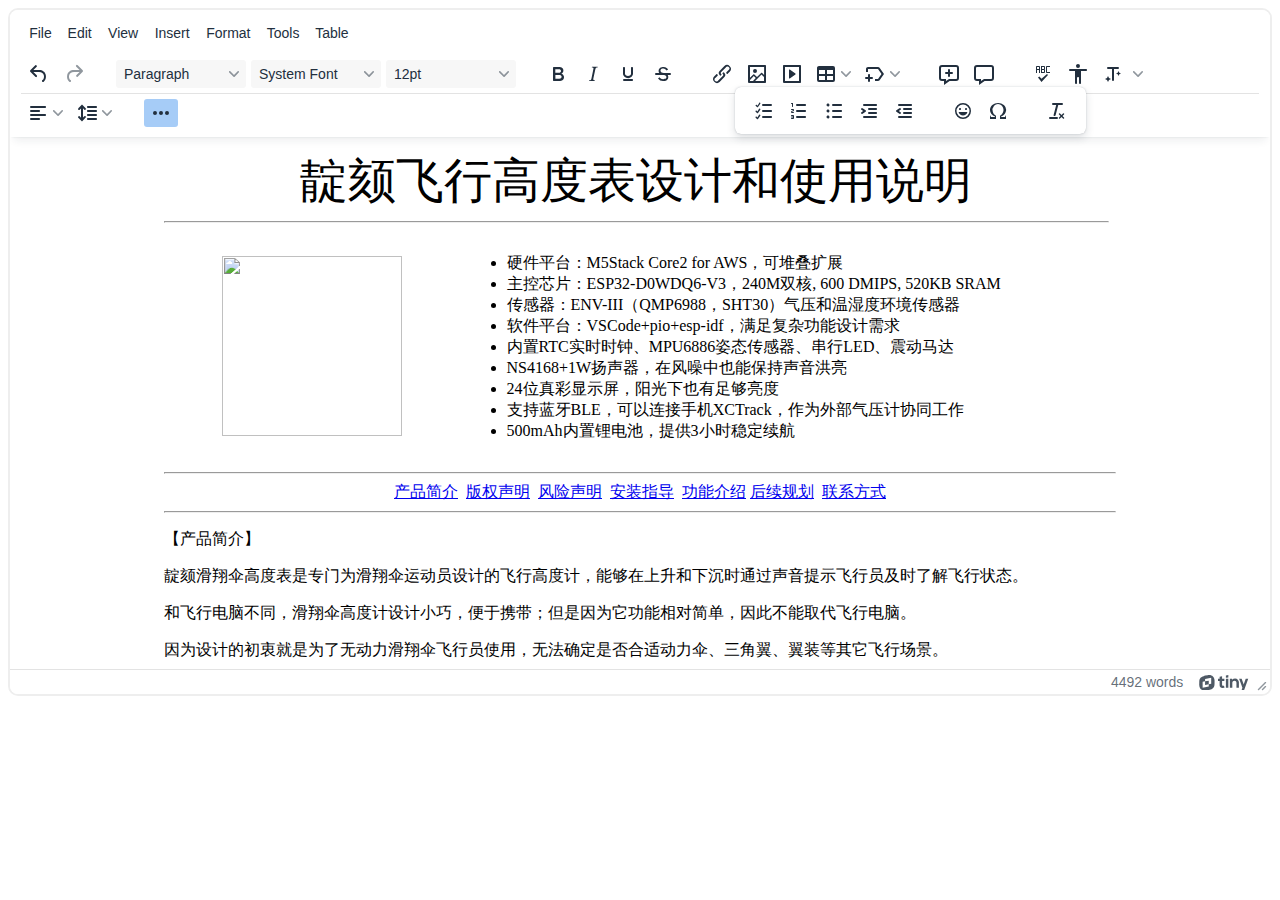
<file: html/edit.html>
<!DOCTYPE html>
<!-- saved from url=(0042)http://bluethroat.snailtrail.org/edit.html -->
<html><head><meta http-equiv="Content-Type" content="text/html; charset=UTF-8">
  <script src="./edit_files/tinymce.min.js.下载" referrerpolicy="origin"></script>
<link rel="stylesheet" type="text/css" id="mce-u0" crossorigin="anonymous" referrerpolicy="origin" href="./edit_files/skin.min.css"><link rel="stylesheet" type="text/css" id="mce-u1" crossorigin="anonymous" referrerpolicy="origin" href="./edit_files/tinycomments.css"><link rel="stylesheet" type="text/css" id="mce-u2" crossorigin="anonymous" referrerpolicy="origin" href="./edit_files/codemirror.min.css"></head>
<body>
  <textarea id="mce_0" style="display: none;" aria-hidden="true">    Welcome to TinyMCE!
  </textarea><div role="application" class="tox tox-tinymce" aria-disabled="false" style="visibility: hidden; height: 688px;"><div class="tox-editor-container"><div data-alloy-vertical-dir="toptobottom" class="tox-editor-header"><div role="menubar" data-alloy-tabstop="true" class="tox-menubar"><button aria-haspopup="true" role="menuitem" type="button" tabindex="-1" data-alloy-tabstop="true" unselectable="on" class="tox-mbtn tox-mbtn--select" aria-expanded="false" style="user-select: none; width: 36.95px;"><span class="tox-mbtn__select-label">File</span><div class="tox-mbtn__select-chevron"><svg width="10" height="10" focusable="false"><path d="M8.7 2.2c.3-.3.8-.3 1 0 .4.4.4.9 0 1.2L5.7 7.8c-.3.3-.9.3-1.2 0L.2 3.4a.8.8 0 0 1 0-1.2c.3-.3.8-.3 1.1 0L5 6l3.7-3.8Z" fill-rule="nonzero"></path></svg></div></button><button aria-haspopup="true" role="menuitem" type="button" tabindex="-1" data-alloy-tabstop="true" unselectable="on" class="tox-mbtn tox-mbtn--select" aria-expanded="false" style="user-select: none; width: 39.4625px;"><span class="tox-mbtn__select-label">Edit</span><div class="tox-mbtn__select-chevron"><svg width="10" height="10" focusable="false"><path d="M8.7 2.2c.3-.3.8-.3 1 0 .4.4.4.9 0 1.2L5.7 7.8c-.3.3-.9.3-1.2 0L.2 3.4a.8.8 0 0 1 0-1.2c.3-.3.8-.3 1.1 0L5 6l3.7-3.8Z" fill-rule="nonzero"></path></svg></div></button><button aria-haspopup="true" role="menuitem" type="button" tabindex="-1" data-alloy-tabstop="true" unselectable="on" class="tox-mbtn tox-mbtn--select" aria-expanded="false" style="user-select: none; width: 45.525px;"><span class="tox-mbtn__select-label">View</span><div class="tox-mbtn__select-chevron"><svg width="10" height="10" focusable="false"><path d="M8.7 2.2c.3-.3.8-.3 1 0 .4.4.4.9 0 1.2L5.7 7.8c-.3.3-.9.3-1.2 0L.2 3.4a.8.8 0 0 1 0-1.2c.3-.3.8-.3 1.1 0L5 6l3.7-3.8Z" fill-rule="nonzero"></path></svg></div></button><button aria-haspopup="true" role="menuitem" type="button" tabindex="-1" data-alloy-tabstop="true" unselectable="on" class="tox-mbtn tox-mbtn--select" aria-expanded="false" style="user-select: none; width: 50.525px;"><span class="tox-mbtn__select-label">Insert</span><div class="tox-mbtn__select-chevron"><svg width="10" height="10" focusable="false"><path d="M8.7 2.2c.3-.3.8-.3 1 0 .4.4.4.9 0 1.2L5.7 7.8c-.3.3-.9.3-1.2 0L.2 3.4a.8.8 0 0 1 0-1.2c.3-.3.8-.3 1.1 0L5 6l3.7-3.8Z" fill-rule="nonzero"></path></svg></div></button><button aria-haspopup="true" role="menuitem" type="button" tabindex="-1" data-alloy-tabstop="true" unselectable="on" class="tox-mbtn tox-mbtn--select" aria-expanded="false" style="user-select: none; width: 59.8375px;"><span class="tox-mbtn__select-label">Format</span><div class="tox-mbtn__select-chevron"><svg width="10" height="10" focusable="false"><path d="M8.7 2.2c.3-.3.8-.3 1 0 .4.4.4.9 0 1.2L5.7 7.8c-.3.3-.9.3-1.2 0L.2 3.4a.8.8 0 0 1 0-1.2c.3-.3.8-.3 1.1 0L5 6l3.7-3.8Z" fill-rule="nonzero"></path></svg></div></button><button aria-haspopup="true" role="menuitem" type="button" tabindex="-1" data-alloy-tabstop="true" unselectable="on" class="tox-mbtn tox-mbtn--select" aria-expanded="false" style="user-select: none; width: 47.7125px;"><span class="tox-mbtn__select-label">Tools</span><div class="tox-mbtn__select-chevron"><svg width="10" height="10" focusable="false"><path d="M8.7 2.2c.3-.3.8-.3 1 0 .4.4.4.9 0 1.2L5.7 7.8c-.3.3-.9.3-1.2 0L.2 3.4a.8.8 0 0 1 0-1.2c.3-.3.8-.3 1.1 0L5 6l3.7-3.8Z" fill-rule="nonzero"></path></svg></div></button><button aria-haspopup="true" role="menuitem" type="button" tabindex="-1" data-alloy-tabstop="true" unselectable="on" class="tox-mbtn tox-mbtn--select" aria-expanded="false" style="user-select: none; width: 47.8375px;"><span class="tox-mbtn__select-label">Table</span><div class="tox-mbtn__select-chevron"><svg width="10" height="10" focusable="false"><path d="M8.7 2.2c.3-.3.8-.3 1 0 .4.4.4.9 0 1.2L5.7 7.8c-.3.3-.9.3-1.2 0L.2 3.4a.8.8 0 0 1 0-1.2c.3-.3.8-.3 1.1 0L5 6l3.7-3.8Z" fill-rule="nonzero"></path></svg></div></button></div><div role="group" class="tox-toolbar-overlord" aria-disabled="false"><div role="group" class="tox-toolbar__primary"><div title="" role="toolbar" data-alloy-tabstop="true" tabindex="-1" class="tox-toolbar__group"><button aria-label="Undo" title="Undo" type="button" tabindex="-1" class="tox-tbtn" aria-disabled="false" style="width: 34px;"><span class="tox-icon tox-tbtn__icon-wrap"><svg width="24" height="24" focusable="false"><path d="M6.4 8H12c3.7 0 6.2 2 6.8 5.1.6 2.7-.4 5.6-2.3 6.8a1 1 0 0 1-1-1.8c1.1-.6 1.8-2.7 1.4-4.6-.5-2.1-2.1-3.5-4.9-3.5H6.4l3.3 3.3a1 1 0 1 1-1.4 1.4l-5-5a1 1 0 0 1 0-1.4l5-5a1 1 0 0 1 1.4 1.4L6.4 8Z" fill-rule="nonzero"></path></svg></span></button><button aria-label="Redo" title="Redo" type="button" tabindex="-1" class="tox-tbtn tox-tbtn--disabled" aria-disabled="true" style="width: 34px;"><span class="tox-icon tox-tbtn__icon-wrap"><svg width="24" height="24" focusable="false"><path d="M17.6 10H12c-2.8 0-4.4 1.4-4.9 3.5-.4 2 .3 4 1.4 4.6a1 1 0 1 1-1 1.8c-2-1.2-2.9-4.1-2.3-6.8.6-3 3-5.1 6.8-5.1h5.6l-3.3-3.3a1 1 0 1 1 1.4-1.4l5 5a1 1 0 0 1 0 1.4l-5 5a1 1 0 0 1-1.4-1.4l3.3-3.3Z" fill-rule="nonzero"></path></svg></span></button></div><div title="" role="toolbar" data-alloy-tabstop="true" tabindex="-1" class="tox-toolbar__group"><button title="Blocks" aria-label="Blocks" aria-haspopup="true" type="button" tabindex="-1" unselectable="on" class="tox-tbtn tox-tbtn--select tox-tbtn--bespoke" aria-expanded="false" style="user-select: none; width: 130px;"><span class="tox-tbtn__select-label">Paragraph</span><div class="tox-tbtn__select-chevron"><svg width="10" height="10" focusable="false"><path d="M8.7 2.2c.3-.3.8-.3 1 0 .4.4.4.9 0 1.2L5.7 7.8c-.3.3-.9.3-1.2 0L.2 3.4a.8.8 0 0 1 0-1.2c.3-.3.8-.3 1.1 0L5 6l3.7-3.8Z" fill-rule="nonzero"></path></svg></div></button><button title="Fonts" aria-label="Fonts" aria-haspopup="true" type="button" tabindex="-1" unselectable="on" class="tox-tbtn tox-tbtn--select tox-tbtn--bespoke" aria-expanded="false" style="user-select: none; width: 130px;"><span class="tox-tbtn__select-label">System Font</span><div class="tox-tbtn__select-chevron"><svg width="10" height="10" focusable="false"><path d="M8.7 2.2c.3-.3.8-.3 1 0 .4.4.4.9 0 1.2L5.7 7.8c-.3.3-.9.3-1.2 0L.2 3.4a.8.8 0 0 1 0-1.2c.3-.3.8-.3 1.1 0L5 6l3.7-3.8Z" fill-rule="nonzero"></path></svg></div></button><button title="Font sizes" aria-label="Font sizes" aria-haspopup="true" type="button" tabindex="-1" unselectable="on" class="tox-tbtn tox-tbtn--select tox-tbtn--bespoke" aria-expanded="false" style="user-select: none; width: 130px;"><span class="tox-tbtn__select-label">12pt</span><div class="tox-tbtn__select-chevron"><svg width="10" height="10" focusable="false"><path d="M8.7 2.2c.3-.3.8-.3 1 0 .4.4.4.9 0 1.2L5.7 7.8c-.3.3-.9.3-1.2 0L.2 3.4a.8.8 0 0 1 0-1.2c.3-.3.8-.3 1.1 0L5 6l3.7-3.8Z" fill-rule="nonzero"></path></svg></div></button></div><div title="" role="toolbar" data-alloy-tabstop="true" tabindex="-1" class="tox-toolbar__group"><button aria-label="Bold" title="Bold" type="button" tabindex="-1" class="tox-tbtn" aria-disabled="false" aria-pressed="false" style="width: 34px;"><span class="tox-icon tox-tbtn__icon-wrap"><svg width="24" height="24" focusable="false"><path d="M7.8 19c-.3 0-.5 0-.6-.2l-.2-.5V5.7c0-.2 0-.4.2-.5l.6-.2h5c1.5 0 2.7.3 3.5 1 .7.6 1.1 1.4 1.1 2.5a3 3 0 0 1-.6 1.9c-.4.6-1 1-1.6 1.2.4.1.9.3 1.3.6s.8.7 1 1.2c.4.4.5 1 .5 1.6 0 1.3-.4 2.3-1.3 3-.8.7-2.1 1-3.8 1H7.8Zm5-8.3c.6 0 1.2-.1 1.6-.5.4-.3.6-.7.6-1.3 0-1.1-.8-1.7-2.3-1.7H9.3v3.5h3.4Zm.5 6c.7 0 1.3-.1 1.7-.4.4-.4.6-.9.6-1.5s-.2-1-.7-1.4c-.4-.3-1-.4-2-.4H9.4v3.8h4Z" fill-rule="evenodd"></path></svg></span></button><button aria-label="Italic" title="Italic" type="button" tabindex="-1" class="tox-tbtn" aria-disabled="false" aria-pressed="false" style="width: 34px;"><span class="tox-icon tox-tbtn__icon-wrap"><svg width="24" height="24" focusable="false"><path d="m16.7 4.7-.1.9h-.3c-.6 0-1 0-1.4.3-.3.3-.4.6-.5 1.1l-2.1 9.8v.6c0 .5.4.8 1.4.8h.2l-.2.8H8l.2-.8h.2c1.1 0 1.8-.5 2-1.5l2-9.8.1-.5c0-.6-.4-.8-1.4-.8h-.3l.2-.9h5.8Z" fill-rule="evenodd"></path></svg></span></button><button aria-label="Underline" title="Underline" type="button" tabindex="-1" class="tox-tbtn" aria-disabled="false" aria-pressed="false" style="width: 34px;"><span class="tox-icon tox-tbtn__icon-wrap"><svg width="24" height="24" focusable="false"><path d="M16 5c.6 0 1 .4 1 1v5.5a4 4 0 0 1-.4 1.8l-1 1.4a5.3 5.3 0 0 1-5.5 1 5 5 0 0 1-1.6-1c-.5-.4-.8-.9-1.1-1.4a4 4 0 0 1-.4-1.8V6c0-.6.4-1 1-1s1 .4 1 1v5.5c0 .3 0 .6.2 1l.6.7a3.3 3.3 0 0 0 2.2.8 3.4 3.4 0 0 0 2.2-.8c.3-.2.4-.5.6-.8l.2-.9V6c0-.6.4-1 1-1ZM8 17h8c.6 0 1 .4 1 1s-.4 1-1 1H8a1 1 0 0 1 0-2Z" fill-rule="evenodd"></path></svg></span></button><button aria-label="Strikethrough" title="Strikethrough" type="button" tabindex="-1" class="tox-tbtn" aria-disabled="false" aria-pressed="false" style="width: 34px;"><span class="tox-icon tox-tbtn__icon-wrap"><svg width="24" height="24" focusable="false"><g fill-rule="evenodd"><path d="M15.6 8.5c-.5-.7-1-1.1-1.3-1.3-.6-.4-1.3-.6-2-.6-2.7 0-2.8 1.7-2.8 2.1 0 1.6 1.8 2 3.2 2.3 4.4.9 4.6 2.8 4.6 3.9 0 1.4-.7 4.1-5 4.1A6.2 6.2 0 0 1 7 16.4l1.5-1.1c.4.6 1.6 2 3.7 2 1.6 0 2.5-.4 3-1.2.4-.8.3-2-.8-2.6-.7-.4-1.6-.7-2.9-1-1-.2-3.9-.8-3.9-3.6C7.6 6 10.3 5 12.4 5c2.9 0 4.2 1.6 4.7 2.4l-1.5 1.1Z"></path><path d="M5 11h14a1 1 0 0 1 0 2H5a1 1 0 0 1 0-2Z" fill-rule="nonzero"></path></g></svg></span></button></div><div title="" role="toolbar" data-alloy-tabstop="true" tabindex="-1" class="tox-toolbar__group"><button aria-label="Insert/edit link" title="Insert/edit link" type="button" tabindex="-1" class="tox-tbtn" aria-disabled="false" aria-pressed="false" style="width: 34px;"><span class="tox-icon tox-tbtn__icon-wrap"><svg width="24" height="24" focusable="false"><path d="M6.2 12.3a1 1 0 0 1 1.4 1.4l-2 2a2 2 0 1 0 2.6 2.8l4.8-4.8a1 1 0 0 0 0-1.4 1 1 0 1 1 1.4-1.3 2.9 2.9 0 0 1 0 4L9.6 20a3.9 3.9 0 0 1-5.5-5.5l2-2Zm11.6-.6a1 1 0 0 1-1.4-1.4l2-2a2 2 0 1 0-2.6-2.8L11 10.3a1 1 0 0 0 0 1.4A1 1 0 1 1 9.6 13a2.9 2.9 0 0 1 0-4L14.4 4a3.9 3.9 0 0 1 5.5 5.5l-2 2Z" fill-rule="nonzero"></path></svg></span></button><button aria-label="Insert/edit image" title="Insert/edit image" type="button" tabindex="-1" class="tox-tbtn" aria-disabled="false" aria-pressed="false" style="width: 34px;"><span class="tox-icon tox-tbtn__icon-wrap"><svg width="24" height="24" focusable="false"><path d="m5 15.7 3.3-3.2c.3-.3.7-.3 1 0L12 15l4.1-4c.3-.4.8-.4 1 0l2 1.9V5H5v10.7ZM5 18V19h3l2.8-2.9-2-2L5 17.9Zm14-3-2.5-2.4-6.4 6.5H19v-4ZM4 3h16c.6 0 1 .4 1 1v16c0 .6-.4 1-1 1H4a1 1 0 0 1-1-1V4c0-.6.4-1 1-1Zm6 8a2 2 0 1 0 0-4 2 2 0 0 0 0 4Z" fill-rule="nonzero"></path></svg></span></button><button aria-label="Insert/edit media" title="Insert/edit media" type="button" tabindex="-1" class="tox-tbtn" aria-disabled="false" aria-pressed="false" style="width: 34px;"><span class="tox-icon tox-tbtn__icon-wrap"><svg width="24" height="24" focusable="false"><path d="M4 3h16c.6 0 1 .4 1 1v16c0 .6-.4 1-1 1H4a1 1 0 0 1-1-1V4c0-.6.4-1 1-1Zm1 2v14h14V5H5Zm4.8 2.6 5.6 4a.5.5 0 0 1 0 .8l-5.6 4A.5.5 0 0 1 9 16V8a.5.5 0 0 1 .8-.4Z" fill-rule="nonzero"></path></svg></span></button><button title="Table" aria-label="Table" aria-haspopup="true" type="button" tabindex="-1" data-alloy-tabstop="true" unselectable="on" class="tox-tbtn tox-tbtn--select" aria-expanded="false" style="user-select: none; width: 48px;"><span class="tox-icon tox-tbtn__icon-wrap"><svg width="24" height="24" focusable="false"><path fill-rule="nonzero" d="M19 4a2 2 0 0 1 2 2v12a2 2 0 0 1-2 2H5a2 2 0 0 1-2-2V6c0-1.1.9-2 2-2h14ZM5 14v4h6v-4H5Zm14 0h-6v4h6v-4Zm0-6h-6v4h6V8ZM5 12h6V8H5v4Z"></path></svg></span><div class="tox-tbtn__select-chevron"><svg width="10" height="10" focusable="false"><path d="M8.7 2.2c.3-.3.8-.3 1 0 .4.4.4.9 0 1.2L5.7 7.8c-.3.3-.9.3-1.2 0L.2 3.4a.8.8 0 0 1 0-1.2c.3-.3.8-.3 1.1 0L5 6l3.7-3.8Z" fill-rule="nonzero"></path></svg></div></button><button title="Insert merge tag" aria-label="Insert merge tag" aria-haspopup="true" type="button" tabindex="-1" data-alloy-tabstop="true" unselectable="on" class="tox-tbtn tox-tbtn--select" aria-expanded="false" style="user-select: none; width: 48px;"><span class="tox-icon tox-tbtn__icon-wrap"><svg width="24" height="24" focusable="false"><path fill-rule="evenodd" clip-rule="evenodd" d="M15 5a2 2 0 0 1 1.6.8L21 12l-4.4 6.2a2 2 0 0 1-1.6.8h-3v-2h3l3.5-5L15 7H5v3H3V7c0-1.1.9-2 2-2h10Z"></path><path fill-rule="evenodd" clip-rule="evenodd" d="M6 12a1 1 0 0 0-1 1v2H3a1 1 0 1 0 0 2h2v2a1 1 0 1 0 2 0v-2h2a1 1 0 1 0 0-2H7v-2c0-.6-.4-1-1-1Z"></path></svg></span><div class="tox-tbtn__select-chevron"><svg width="10" height="10" focusable="false"><path d="M8.7 2.2c.3-.3.8-.3 1 0 .4.4.4.9 0 1.2L5.7 7.8c-.3.3-.9.3-1.2 0L.2 3.4a.8.8 0 0 1 0-1.2c.3-.3.8-.3 1.1 0L5 6l3.7-3.8Z" fill-rule="nonzero"></path></svg></div></button></div><div title="" role="toolbar" data-alloy-tabstop="true" tabindex="-1" class="tox-toolbar__group"><button aria-label="Add comment" title="Add comment" type="button" tabindex="-1" class="tox-tbtn" aria-disabled="false" style="width: 34px;"><span class="tox-icon tox-tbtn__icon-wrap"><svg width="24" height="24" focusable="false"><g fill-rule="nonzero"><path d="m9 19 3-2h7c.6 0 1-.4 1-1V6c0-.6-.4-1-1-1H5a1 1 0 0 0-1 1v10c0 .6.4 1 1 1h4v2Zm-2 4v-4H5a3 3 0 0 1-3-3V6a3 3 0 0 1 3-3h14a3 3 0 0 1 3 3v10a3 3 0 0 1-3 3h-6.4L7 23Z"></path><path d="M13 10h2a1 1 0 0 1 0 2h-2v2a1 1 0 0 1-2 0v-2H9a1 1 0 0 1 0-2h2V8a1 1 0 0 1 2 0v2Z"></path></g></svg></span></button><button aria-label="Show comments" title="Show comments" type="button" tabindex="-1" class="tox-tbtn" aria-disabled="false" aria-pressed="false" style="width: 34px;"><span class="tox-icon tox-tbtn__icon-wrap"><svg width="24" height="24" focusable="false"><path fill-rule="nonzero" d="m9 19 3-2h7c.6 0 1-.4 1-1V6c0-.6-.4-1-1-1H5a1 1 0 0 0-1 1v10c0 .6.4 1 1 1h4v2Zm-2 4v-4H5a3 3 0 0 1-3-3V6a3 3 0 0 1 3-3h14a3 3 0 0 1 3 3v10a3 3 0 0 1-3 3h-6.4L7 23Z"></path></svg></span></button></div><div title="" role="toolbar" data-alloy-tabstop="true" tabindex="-1" class="tox-toolbar__group"><button aria-label="Spellcheck..." title="Spellcheck..." type="button" tabindex="-1" class="tox-tbtn" aria-disabled="false" style="width: 34px;"><span class="tox-icon tox-tbtn__icon-wrap"><svg width="24" height="24" focusable="false"><path d="M6 8v3H5V5c0-.3.1-.5.3-.7.2-.2.4-.3.7-.3h2c.3 0 .5.1.7.3.2.2.3.4.3.7v6H8V8H6Zm0-3v2h2V5H6Zm13 0h-3v5h3v1h-3a1 1 0 0 1-.7-.3 1 1 0 0 1-.3-.7V5c0-.3.1-.5.3-.7.2-.2.4-.3.7-.3h3v1Zm-5 1.5-.1.7c-.1.2-.3.3-.6.3.3 0 .5.1.6.3l.1.7V10c0 .3-.1.5-.3.7a1 1 0 0 1-.7.3h-3V4h3c.3 0 .5.1.7.3.2.2.3.4.3.7v1.5ZM13 10V8h-2v2h2Zm0-3V5h-2v2h2Zm3 5 1 1-6.5 7L7 15.5l1.3-1 2.2 2.2L16 12Z" fill-rule="evenodd"></path></svg></span></button><button aria-label="Accessibility checker" title="Accessibility checker" type="button" tabindex="-1" class="tox-tbtn" aria-disabled="false" style="width: 34px;"><span class="tox-icon tox-tbtn__icon-wrap"><svg width="24" height="24" focusable="false"><path d="M12 2a2 2 0 0 1 2 2 2 2 0 0 1-2 2 2 2 0 0 1-2-2c0-1.1.9-2 2-2Zm8 7h-5v12c0 .6-.4 1-1 1a1 1 0 0 1-1-1v-5c0-.6-.4-1-1-1a1 1 0 0 0-1 1v5c0 .6-.4 1-1 1a1 1 0 0 1-1-1V9H4a1 1 0 1 1 0-2h16c.6 0 1 .4 1 1s-.4 1-1 1Z" fill-rule="nonzero"></path></svg></span></button><div aria-pressed="false" aria-label="Typography" title="Typography" role="button" aria-haspopup="true" tabindex="-1" unselectable="on" class="tox-split-button" aria-disabled="false" aria-expanded="false" aria-describedby="aria_3163261252061681195706800" style="user-select: none;"><span role="presentation" class="tox-tbtn" aria-disabled="false" style="width: 34px;"><span class="tox-icon tox-tbtn__icon-wrap"><svg width="24" height="24" focusable="false"><path fill-rule="evenodd" clip-rule="evenodd" d="M17 5a1 1 0 1 1 0 2h-4v11a1 1 0 1 1-2 0V7H7a1 1 0 0 1 0-2h10Z"></path><path d="m17.5 14 .8-1.7 1.7-.8-1.7-.8-.8-1.7-.8 1.7-1.7.8 1.7.8.8 1.7ZM7 14l1 2 2 1-2 1-1 2-1-2-2-1 2-1 1-2Z"></path></svg></span></span><span role="presentation" class="tox-tbtn tox-split-button__chevron" aria-disabled="false"><svg width="10" height="10" focusable="false"><path d="M8.7 2.2c.3-.3.8-.3 1 0 .4.4.4.9 0 1.2L5.7 7.8c-.3.3-.9.3-1.2 0L.2 3.4a.8.8 0 0 1 0-1.2c.3-.3.8-.3 1.1 0L5 6l3.7-3.8Z" fill-rule="nonzero"></path></svg></span><span aria-hidden="true" style="display: none;" id="aria_3163261252061681195706800">To open the popup, press Shift+Enter</span></div></div><div title="" role="toolbar" data-alloy-tabstop="true" tabindex="-1" class="tox-toolbar__group"><button title="Align" aria-label="Align" aria-haspopup="true" type="button" tabindex="-1" unselectable="on" class="tox-tbtn tox-tbtn--select" aria-expanded="false" style="user-select: none; width: 48px;"><span class="tox-icon tox-tbtn__icon-wrap"><span class="tox-icon tox-tbtn__icon-wrap"><svg width="24" height="24" focusable="false"><path d="M5 5h14c.6 0 1 .4 1 1s-.4 1-1 1H5a1 1 0 1 1 0-2Zm0 4h8c.6 0 1 .4 1 1s-.4 1-1 1H5a1 1 0 1 1 0-2Zm0 8h8c.6 0 1 .4 1 1s-.4 1-1 1H5a1 1 0 0 1 0-2Zm0-4h14c.6 0 1 .4 1 1s-.4 1-1 1H5a1 1 0 0 1 0-2Z" fill-rule="evenodd"></path></svg></span></span><div class="tox-tbtn__select-chevron"><svg width="10" height="10" focusable="false"><path d="M8.7 2.2c.3-.3.8-.3 1 0 .4.4.4.9 0 1.2L5.7 7.8c-.3.3-.9.3-1.2 0L.2 3.4a.8.8 0 0 1 0-1.2c.3-.3.8-.3 1.1 0L5 6l3.7-3.8Z" fill-rule="nonzero"></path></svg></div></button><button title="Line height" aria-label="Line height" aria-haspopup="true" type="button" tabindex="-1" data-alloy-tabstop="true" unselectable="on" class="tox-tbtn tox-tbtn--select" aria-expanded="false" style="user-select: none; width: 48px;"><span class="tox-icon tox-tbtn__icon-wrap"><svg width="24" height="24" focusable="false"><path d="M21 5a1 1 0 0 1 .1 2H13a1 1 0 0 1-.1-2H21zm0 4a1 1 0 0 1 .1 2H13a1 1 0 0 1-.1-2H21zm0 4a1 1 0 0 1 .1 2H13a1 1 0 0 1-.1-2H21zm0 4a1 1 0 0 1 .1 2H13a1 1 0 0 1-.1-2H21zM7 3.6l3.7 3.7a1 1 0 0 1-1.3 1.5h-.1L8 7.3v9.2l1.3-1.3a1 1 0 0 1 1.3 0h.1c.4.4.4 1 0 1.3v.1L7 20.4l-3.7-3.7a1 1 0 0 1 1.3-1.5h.1L6 16.7V7.4L4.7 8.7a1 1 0 0 1-1.3 0h-.1a1 1 0 0 1 0-1.3v-.1L7 3.6z"></path></svg></span><div class="tox-tbtn__select-chevron"><svg width="10" height="10" focusable="false"><path d="M8.7 2.2c.3-.3.8-.3 1 0 .4.4.4.9 0 1.2L5.7 7.8c-.3.3-.9.3-1.2 0L.2 3.4a.8.8 0 0 1 0-1.2c.3-.3.8-.3 1.1 0L5 6l3.7-3.8Z" fill-rule="nonzero"></path></svg></div></button></div><div role="toolbar" data-alloy-tabstop="true" tabindex="-1" class="tox-toolbar__group"><button aria-label="More..." title="More..." aria-haspopup="true" type="button" tabindex="-1" data-alloy-tabstop="true" class="tox-tbtn tox-tbtn--enabled" aria-expanded="true" aria-controls="aria-controls_156732082071681195706804"><span class="tox-icon tox-tbtn__icon-wrap"><svg width="24" height="24" focusable="false"><path d="M6 10a2 2 0 0 0-2 2c0 1.1.9 2 2 2a2 2 0 0 0 2-2 2 2 0 0 0-2-2Zm12 0a2 2 0 0 0-2 2c0 1.1.9 2 2 2a2 2 0 0 0 2-2 2 2 0 0 0-2-2Zm-6 0a2 2 0 0 0-2 2c0 1.1.9 2 2 2a2 2 0 0 0 2-2 2 2 0 0 0-2-2Z" fill-rule="nonzero"></path></svg></span></button></div></div></div><div class="tox-anchorbar"></div></div><div class="tox-sidebar-wrap"><div class="tox-edit-area"><iframe id="mce_0_ifr" frameborder="0" allowtransparency="true" title="Rich Text Area" class="tox-edit-area__iframe" src="./edit_files/saved_resource.html"></iframe></div><div role="presentation" class="tox-sidebar"><div data-alloy-tabstop="true" tabindex="-1" class="tox-sidebar__slider tox-sidebar--sliding-closed" style="width: 0px;"><div class="tox-sidebar__pane-container"><div class="tox-sidebar__pane" aria-hidden="true" style="display: none;"><div class="tox-conversations" style="position: relative;"><div style="z-index: 100; position: relative;"></div><div class="tox-conversations__header"><div class="tox-conversations__title">Comments</div></div><div class="tox-comment__reply"><textarea type="text" data-gramm_editor="false" rows="2" placeholder="Add comment..." tabindex="-1" data-alloy-tabstop="true" class="tox-textarea" style="white-space: pre-wrap;"></textarea><button type="button" tabindex="-1" data-alloy-tabstop="true" class="tox-button tox-button--secondary" value="">Clear</button><button type="button" tabindex="-1" data-alloy-tabstop="true" class="tox-button" value="">Comment</button></div></div></div></div></div></div></div><div class="tox-statusbar"><div class="tox-statusbar__text-container"><div role="navigation" data-alloy-tabstop="true" class="tox-statusbar__path" aria-disabled="false"></div><button type="button" tabindex="-1" data-alloy-tabstop="true" class="tox-statusbar__wordcount">4492 words</button><span class="tox-statusbar__branding"><a href="https://www.tiny.cloud/powered-by-tiny?utm_campaign=editor_referral&amp;utm_medium=poweredby&amp;utm_source=tinymce&amp;utm_content=v6" rel="noopener" target="_blank" aria-label="Powered by Tiny" tabindex="-1"><svg width="50px" height="16px" viewBox="0 0 50 16" xmlns="http://www.w3.org/2000/svg">
  <path fill-rule="evenodd" clip-rule="evenodd" d="M10.143 0c2.608.015 5.186 2.178 5.186 5.331 0 0 .077 3.812-.084 4.87-.361 2.41-2.164 4.074-4.65 4.496-1.453.284-2.523.49-3.212.623-.373.071-.634.122-.785.152-.184.038-.997.145-1.35.145-2.732 0-5.21-2.04-5.248-5.33 0 0 0-3.514.03-4.442.093-2.4 1.758-4.342 4.926-4.963 0 0 3.875-.752 4.036-.782.368-.07.775-.1 1.15-.1Zm1.826 2.8L5.83 3.989v2.393l-2.455.475v5.968l6.137-1.189V9.243l2.456-.476V2.8ZM5.83 6.382l3.682-.713v3.574l-3.682.713V6.382Zm27.173-1.64-.084-1.066h-2.226v9.132h2.456V7.743c-.008-1.151.998-2.064 2.149-2.072 1.15-.008 1.987.92 1.995 2.072v5.065h2.455V7.359c-.015-2.18-1.657-3.929-3.837-3.913a3.993 3.993 0 0 0-2.908 1.296Zm-6.3-4.266L29.16 0v2.387l-2.456.475V.476Zm0 3.2v9.132h2.456V3.676h-2.456Zm18.179 11.787L49.11 3.676H46.58l-1.612 4.527-.46 1.382-.384-1.382-1.611-4.527H39.98l3.3 9.132L42.15 16l2.732-.537ZM22.867 9.738c0 .752.568 1.075.921 1.075.353 0 .668-.047.998-.154l.537 1.765c-.23.154-.92.537-2.225.537-1.305 0-2.655-.997-2.686-2.686a136.877 136.877 0 0 1 0-4.374H18.8V3.676h1.612v-1.98l2.455-.476v2.456h2.302V5.9h-2.302v3.837Z"></path>
</svg></a></span></div><div title="Resize" data-alloy-tabstop="true" tabindex="-1" class="tox-statusbar__resize-handle"><svg width="10" height="10" focusable="false"><g fill-rule="nonzero"><path d="M8.1 1.1A.5.5 0 1 1 9 2l-7 7A.5.5 0 1 1 1 8l7-7ZM8.1 5.1A.5.5 0 1 1 9 6l-3 3A.5.5 0 1 1 5 8l3-3Z"></path></g></svg></div></div></div><div aria-hidden="true" class="tox-view-wrap" style="display: none;"><div class="tox-view-wrap__slot-container"><div class="tox-view" aria-hidden="true" style="display: none;"><div tabindex="-1" class="tox-view__toolbar"><div class="tox-view__toolbar__group"><button aria-label="Copy code" title="Copy code" type="button" tabindex="-1" data-alloy-tabstop="true" class="tox-button tox-button--secondary tox-button--icon-and-text tox-button--naked"><span class="tox-icon tox-tbtn__icon-wrap"><svg width="24" height="24" focusable="false"><path d="M16 3H6a2 2 0 0 0-2 2v11h2V5h10V3Zm1 4a2 2 0 0 1 2 2v10a2 2 0 0 1-2 2h-7a2 2 0 0 1-2-2V9c0-1.2.9-2 2-2h7Zm0 12V9h-7v10h7Z" fill-rule="nonzero"></path></svg></span>Copy code</button></div><div class="tox-view__toolbar__group"><button aria-label="Dark/light mode" title="Dark/light mode" type="button" tabindex="-1" data-alloy-tabstop="true" class="tox-button tox-button--secondary">Dark/light mode</button><button aria-label="Increase font size" title="Increase font size" type="button" tabindex="-1" data-alloy-tabstop="true" class="tox-button tox-button--secondary tox-button--icon"><span class="tox-icon tox-tbtn__icon-wrap"><svg width="24" height="24" focusable="false"><path fill-rule="evenodd" clip-rule="evenodd" d="M14 5a1 1 0 1 1 0 2h-4v11a1 1 0 1 1-2 0V7H4a1 1 0 0 1 0-2h10ZM17 9a1 1 0 0 0-1 1v2h-2a1 1 0 1 0 0 2h2v2a1 1 0 1 0 2 0v-2h2a1 1 0 1 0 0-2h-2v-2c0-.6-.4-1-1-1Z"></path></svg></span></button><button aria-label="Decrease font size" title="Decrease font size" type="button" tabindex="-1" data-alloy-tabstop="true" class="tox-button tox-button--secondary tox-button--icon"><span class="tox-icon tox-tbtn__icon-wrap"><svg width="24" height="24" focusable="false"><path fill-rule="evenodd" clip-rule="evenodd" d="M14 5a1 1 0 1 1 0 2h-4v11a1 1 0 1 1-2 0V7H4a1 1 0 0 1 0-2h10ZM14 12a1 1 0 1 0 0 2h6a1 1 0 1 0 0-2h-6Z"></path></svg></span></button></div><div class="tox-view__toolbar__group"><button aria-label="Cancel" title="Cancel" type="button" tabindex="-1" data-alloy-tabstop="true" class="tox-button tox-button--secondary">Cancel</button><button aria-label="Save code" title="Save code" type="button" tabindex="-1" data-alloy-tabstop="true" class="tox-button">Save code</button></div></div><div class="tox-view__pane"></div></div></div></div><div aria-hidden="true" class="tox-throbber" style="display: none;"></div></div>
  <script>
    tinymce.init({
      selector: 'textarea',
      plugins: 'anchor autolink charmap codesample emoticons image link lists media searchreplace table visualblocks wordcount checklist mediaembed casechange export formatpainter pageembed linkchecker a11ychecker tinymcespellchecker permanentpen powerpaste advtable advcode editimage tinycomments tableofcontents footnotes mergetags autocorrect typography inlinecss',
      toolbar: 'undo redo | blocks fontfamily fontsize | bold italic underline strikethrough | link image media table mergetags | addcomment showcomments | spellcheckdialog a11ycheck typography | align lineheight | checklist numlist bullist indent outdent | emoticons charmap | removeformat',
      tinycomments_mode: 'embedded',
      tinycomments_author: 'Author name',
      mergetags_list: [
        { value: 'First.Name', title: 'First Name' },
        { value: 'Email', title: 'Email' },
      ],
    });
  </script>


<span id="aria-comment-description_87248664411681195705854" aria-live="polite" aria-atomic="true" role="alert" style="position: absolute; left: -10000px; top: -1000px;"></span><div class="tox tox-silver-sink tox-tinymce-aux" style="position: relative;"><div id="aria-controls_156732082071681195706804"><div data-alloy-vertical-dir="toptobottom" role="group" class="tox-toolbar__overflow" style="position: absolute; top: -608.6px; right: 186px; overflow: hidden auto; max-height: 608px; max-width: 1311px;" data-alloy-placement="southwest"><div title="" role="toolbar" data-alloy-tabstop="true" tabindex="-1" class="tox-toolbar__group"><button aria-label="Insert Checklist" title="Insert Checklist" type="button" tabindex="-1" class="tox-tbtn" aria-disabled="false" aria-pressed="false" style="width: 34px;"><span class="tox-icon tox-tbtn__icon-wrap"><svg width="24" height="24" focusable="false"><path d="M11 17h8c.6 0 1 .4 1 1s-.4 1-1 1h-8a1 1 0 0 1 0-2Zm0-6h8c.6 0 1 .4 1 1s-.4 1-1 1h-8a1 1 0 0 1 0-2Zm0-6h8a1 1 0 0 1 0 2h-8a1 1 0 0 1 0-2ZM7.2 16c.2-.4.6-.5.9-.3.3.2.4.6.2 1L6 20c-.2.3-.7.4-1 0l-1.3-1.3a.7.7 0 0 1 0-1c.3-.2.7-.2 1 0l.7.9 1.7-2.8Zm0-6c.2-.4.6-.5.9-.3.3.2.4.6.2 1L6 14c-.2.3-.7.4-1 0l-1.3-1.3a.7.7 0 0 1 0-1c.3-.2.7-.2 1 0l.7.9 1.7-2.8Zm0-6c.2-.4.6-.5.9-.3.3.2.4.6.2 1L6 8c-.2.3-.7.4-1 0L3.8 6.9a.7.7 0 0 1 0-1c.3-.2.7-.2 1 0l.7.9 1.7-2.8Z" fill-rule="evenodd"></path></svg></span></button><button aria-label="Numbered list" title="Numbered list" type="button" tabindex="-1" class="tox-tbtn" aria-disabled="false" aria-pressed="false" style="width: 34px;"><span class="tox-icon tox-tbtn__icon-wrap"><svg width="24" height="24" focusable="false"><path d="M10 17h8c.6 0 1 .4 1 1s-.4 1-1 1h-8a1 1 0 0 1 0-2Zm0-6h8c.6 0 1 .4 1 1s-.4 1-1 1h-8a1 1 0 0 1 0-2Zm0-6h8c.6 0 1 .4 1 1s-.4 1-1 1h-8a1 1 0 1 1 0-2ZM6 4v3.5c0 .3-.2.5-.5.5a.5.5 0 0 1-.5-.5V5h-.5a.5.5 0 0 1 0-1H6Zm-1 8.8.2.2h1.3c.3 0 .5.2.5.5s-.2.5-.5.5H4.9a1 1 0 0 1-.9-1V13c0-.4.3-.8.6-1l1.2-.4.2-.3a.2.2 0 0 0-.2-.2H4.5a.5.5 0 0 1-.5-.5c0-.3.2-.5.5-.5h1.6c.5 0 .9.4.9 1v.1c0 .4-.3.8-.6 1l-1.2.4-.2.3ZM7 17v2c0 .6-.4 1-1 1H4.5a.5.5 0 0 1 0-1h1.2c.2 0 .3-.1.3-.3 0-.2-.1-.3-.3-.3H4.4a.4.4 0 1 1 0-.8h1.3c.2 0 .3-.1.3-.3 0-.2-.1-.3-.3-.3H4.5a.5.5 0 1 1 0-1H6c.6 0 1 .4 1 1Z" fill-rule="evenodd"></path></svg></span></button><button aria-label="Bullet list" title="Bullet list" type="button" tabindex="-1" class="tox-tbtn" aria-disabled="false" aria-pressed="false" style="width: 34px;"><span class="tox-icon tox-tbtn__icon-wrap"><svg width="24" height="24" focusable="false"><path d="M11 5h8c.6 0 1 .4 1 1s-.4 1-1 1h-8a1 1 0 0 1 0-2Zm0 6h8c.6 0 1 .4 1 1s-.4 1-1 1h-8a1 1 0 0 1 0-2Zm0 6h8c.6 0 1 .4 1 1s-.4 1-1 1h-8a1 1 0 0 1 0-2ZM4.5 6c0-.4.1-.8.4-1 .3-.4.7-.5 1.1-.5.4 0 .8.1 1 .4.4.3.5.7.5 1.1 0 .4-.1.8-.4 1-.3.4-.7.5-1.1.5-.4 0-.8-.1-1-.4-.4-.3-.5-.7-.5-1.1Zm0 6c0-.4.1-.8.4-1 .3-.4.7-.5 1.1-.5.4 0 .8.1 1 .4.4.3.5.7.5 1.1 0 .4-.1.8-.4 1-.3.4-.7.5-1.1.5-.4 0-.8-.1-1-.4-.4-.3-.5-.7-.5-1.1Zm0 6c0-.4.1-.8.4-1 .3-.4.7-.5 1.1-.5.4 0 .8.1 1 .4.4.3.5.7.5 1.1 0 .4-.1.8-.4 1-.3.4-.7.5-1.1.5-.4 0-.8-.1-1-.4-.4-.3-.5-.7-.5-1.1Z" fill-rule="evenodd"></path></svg></span></button><button aria-label="Increase indent" title="Increase indent" type="button" tabindex="-1" class="tox-tbtn" aria-disabled="false" style="width: 34px;"><span class="tox-icon tox-tbtn__icon-wrap"><svg width="24" height="24" focusable="false"><path d="M7 5h12c.6 0 1 .4 1 1s-.4 1-1 1H7a1 1 0 1 1 0-2Zm5 4h7c.6 0 1 .4 1 1s-.4 1-1 1h-7a1 1 0 0 1 0-2Zm0 4h7c.6 0 1 .4 1 1s-.4 1-1 1h-7a1 1 0 0 1 0-2Zm-5 4h12a1 1 0 0 1 0 2H7a1 1 0 0 1 0-2Zm-2.6-3.8L6.2 12l-1.8-1.2a1 1 0 0 1 1.2-1.6l3 2a1 1 0 0 1 0 1.6l-3 2a1 1 0 1 1-1.2-1.6Z" fill-rule="evenodd"></path></svg></span></button><button aria-label="Decrease indent" title="Decrease indent" type="button" tabindex="-1" class="tox-tbtn" aria-disabled="false" style="width: 34px;"><span class="tox-icon tox-tbtn__icon-wrap"><svg width="24" height="24" focusable="false"><path d="M7 5h12c.6 0 1 .4 1 1s-.4 1-1 1H7a1 1 0 1 1 0-2Zm5 4h7c.6 0 1 .4 1 1s-.4 1-1 1h-7a1 1 0 0 1 0-2Zm0 4h7c.6 0 1 .4 1 1s-.4 1-1 1h-7a1 1 0 0 1 0-2Zm-5 4h12a1 1 0 0 1 0 2H7a1 1 0 0 1 0-2Zm1.6-3.8a1 1 0 0 1-1.2 1.6l-3-2a1 1 0 0 1 0-1.6l3-2a1 1 0 0 1 1.2 1.6L6.8 12l1.8 1.2Z" fill-rule="evenodd"></path></svg></span></button></div><div title="" role="toolbar" data-alloy-tabstop="true" tabindex="-1" class="tox-toolbar__group"><button aria-label="Emojis" title="Emojis" type="button" tabindex="-1" class="tox-tbtn" aria-disabled="false" style="width: 34px;"><span class="tox-icon tox-tbtn__icon-wrap"><svg width="24" height="24" focusable="false"><path d="M9 11c.6 0 1-.4 1-1s-.4-1-1-1a1 1 0 0 0-1 1c0 .6.4 1 1 1Zm6 0c.6 0 1-.4 1-1s-.4-1-1-1a1 1 0 0 0-1 1c0 .6.4 1 1 1Zm-3 5.5c2.1 0 4-1.5 4.4-3.5H7.6c.5 2 2.3 3.5 4.4 3.5ZM12 4a8 8 0 1 0 0 16 8 8 0 0 0 0-16Zm0 14.5a6.5 6.5 0 1 1 0-13 6.5 6.5 0 0 1 0 13Z" fill-rule="nonzero"></path></svg></span></button><button aria-label="Special character" title="Special character" type="button" tabindex="-1" class="tox-tbtn" aria-disabled="false" style="width: 34px;"><span class="tox-icon tox-tbtn__icon-wrap"><svg width="24" height="24" focusable="false"><path d="M15 18h4l1-2v4h-6v-3.3l1.4-1a6 6 0 0 0 1.8-2.9 6.3 6.3 0 0 0-.1-4.1 5.8 5.8 0 0 0-3-3.2c-.6-.3-1.3-.5-2.1-.5a5.1 5.1 0 0 0-3.9 1.8 6.3 6.3 0 0 0-1.3 6 6.2 6.2 0 0 0 1.8 3l1.4.9V20H4v-4l1 2h4v-.5l-2-1L5.4 15A6.5 6.5 0 0 1 4 11c0-1 .2-1.9.6-2.7A7 7 0 0 1 6.3 6C7.1 5.4 8 5 9 4.5c1-.3 2-.5 3.1-.5a8.8 8.8 0 0 1 5.7 2 7 7 0 0 1 1.7 2.3 6 6 0 0 1 .2 4.8c-.2.7-.6 1.3-1 1.9a7.6 7.6 0 0 1-3.6 2.5v.5Z" fill-rule="evenodd"></path></svg></span></button></div><div title="" role="toolbar" data-alloy-tabstop="true" tabindex="-1" class="tox-toolbar__group"><button aria-label="Clear formatting" title="Clear formatting" type="button" tabindex="-1" class="tox-tbtn" aria-disabled="false" style="width: 34px;"><span class="tox-icon tox-tbtn__icon-wrap"><svg width="24" height="24" focusable="false"><path d="M13.2 6a1 1 0 0 1 0 .2l-2.6 10a1 1 0 0 1-1 .8h-.2a.8.8 0 0 1-.8-1l2.6-10H8a1 1 0 1 1 0-2h9a1 1 0 0 1 0 2h-3.8ZM5 18h7a1 1 0 0 1 0 2H5a1 1 0 0 1 0-2Zm13 1.5L16.5 18 15 19.5a.7.7 0 0 1-1-1l1.5-1.5-1.5-1.5a.7.7 0 0 1 1-1l1.5 1.5 1.5-1.5a.7.7 0 0 1 1 1L17.5 17l1.5 1.5a.7.7 0 0 1-1 1Z" fill-rule="evenodd"></path></svg></span></button></div></div></div></div></body></html>
</file>
<file: html/edit_files/tinycomments.css>
/*!
 * Tiny Comments plugin
 *
 * Copyright (c) 2023 Ephox Corporation DBA Tiny Technologies, Inc.
 * Licensed under the Tiny commercial license. See https://www.tiny.cloud/legal/
 *
 * Version: 3.3.1-99
 */

.tox .tox-conversations{display:flex;flex-direction:column;position:relative}.tox .tox-conversations__header{align-items:center;display:flex;justify-content:space-between}.tox .tox-conversations__title{font-size:20px;font-weight:400;padding:8px 0 8px 0}.tox-comment__scroll .tox-comment.tox-comment--disappearing{transition:opacity .5s ease}.tox-comment__scroll .tox-comment[data-transitioning-destination="deleting"]{opacity:0}.tox .tox-comment__body{max-height:7em;overflow:hidden;transition:max-height .5s cubic-bezier(0, 1, 0, 1);position:relative}.tox .tox-comment__body.tox-comment__body--expanded{max-height:100em;transition:max-height 1s ease-in-out}.tox .tox-comment .tox-comment__body.tox-comment__body--pending{transition:max-height 0s}.tox .tox-conversations{min-width:300px;max-width:300px;width:300px}.tox .tox-comment:focus{background-color:rgba(34,47,62,0.1)}.tox .tox-comment__expander p:focus{font-weight:bold}
</file>
<file: html/edit_files/codemirror.min.css>
/*!
 * Tiny Advanced Code Editor plugin
 *
 * Copyright (c) 2023 Ephox Corporation DBA Tiny Technologies, Inc.
 * Licensed under the Tiny commercial license. See https://www.tiny.cloud/legal/
 *
 * This resource uses CSS from the codemirror package, licensed under the MIT License.
 * https://github.com/codemirror/CodeMirror
 *
 * Version: 3.2.1-83
 */

.tox-tinymce .tox-inline-headless-codemirror{position:absolute;height:100%;left:0;top:0;width:100%;z-index:1}.tox-tinymce .tox-inline-codemirror{position:relative;height:100%}.mce-codemirror .cm-s-dracula.CodeMirror,.mce-codemirror .cm-s-dracula .CodeMirror-gutters{background-color:#282a36 !important;color:#f8f8f2 !important;border:none}.mce-codemirror .cm-s-dracula .CodeMirror-gutters{color:#282a36}.mce-codemirror .cm-s-dracula .CodeMirror-cursor{border-left:solid thin #f8f8f0}.mce-codemirror .cm-s-dracula .CodeMirror-linenumber{color:#6D8A88}.mce-codemirror .cm-s-dracula .CodeMirror-selected{background:rgba(255,255,255,0.1)}.mce-codemirror .cm-s-dracula .CodeMirror-line::selection,.mce-codemirror .cm-s-dracula .CodeMirror-line>span::selection,.mce-codemirror .cm-s-dracula .CodeMirror-line>span>span::selection{background:rgba(255,255,255,0.1)}.mce-codemirror .cm-s-dracula .CodeMirror-line::-moz-selection,.mce-codemirror .cm-s-dracula .CodeMirror-line>span::-moz-selection,.mce-codemirror .cm-s-dracula .CodeMirror-line>span>span::-moz-selection{background:rgba(255,255,255,0.1)}.mce-codemirror .cm-s-dracula span.cm-comment{color:#6272a4}.mce-codemirror .cm-s-dracula span.cm-string,.mce-codemirror .cm-s-dracula span.cm-string-2{color:#f1fa8c}.mce-codemirror .cm-s-dracula span.cm-number{color:#bd93f9}.mce-codemirror .cm-s-dracula span.cm-variable{color:#50fa7b}.mce-codemirror .cm-s-dracula span.cm-variable-2{color:white}.mce-codemirror .cm-s-dracula span.cm-def{color:#50fa7b}.mce-codemirror .cm-s-dracula span.cm-operator{color:#ff79c6}.mce-codemirror .cm-s-dracula span.cm-keyword{color:#ff79c6}.mce-codemirror .cm-s-dracula span.cm-atom{color:#bd93f9}.mce-codemirror .cm-s-dracula span.cm-meta{color:#f8f8f2}.mce-codemirror .cm-s-dracula span.cm-tag{color:#ff79c6}.mce-codemirror .cm-s-dracula span.cm-attribute{color:#50fa7b}.mce-codemirror .cm-s-dracula span.cm-qualifier{color:#50fa7b}.mce-codemirror .cm-s-dracula span.cm-property{color:#66d9ef}.mce-codemirror .cm-s-dracula span.cm-builtin{color:#50fa7b}.mce-codemirror .cm-s-dracula span.cm-variable-3,.mce-codemirror .cm-s-dracula span.cm-type{color:#ffb86c}.mce-codemirror .cm-s-dracula .CodeMirror-activeline-background{background:rgba(255,255,255,0.1)}.mce-codemirror .cm-s-dracula .CodeMirror-matchingbracket{text-decoration:underline;color:white !important}.mce-codemirror .CodeMirror-dialog{position:absolute;left:0;right:0;background:inherit;z-index:15;padding:.1em .8em;overflow:hidden;color:inherit}.mce-codemirror .CodeMirror-dialog-top{border-bottom:1px solid #eee;top:0}.mce-codemirror .CodeMirror-dialog-bottom{border-top:1px solid #eee;bottom:0}.mce-codemirror .CodeMirror-dialog input{border:none;outline:none;background:transparent;width:20em;color:inherit;font-family:monospace}.mce-codemirror .CodeMirror-dialog button{font-size:70%}.mce-codemirror .CodeMirror{font-family:monospace;height:300px;color:black;direction:ltr}.mce-codemirror .CodeMirror-lines{padding:4px 0}.mce-codemirror .CodeMirror pre.CodeMirror-line,.mce-codemirror .CodeMirror pre.CodeMirror-line-like{padding:0 4px}.mce-codemirror .CodeMirror-scrollbar-filler,.mce-codemirror .CodeMirror-gutter-filler{background-color:white}.mce-codemirror .CodeMirror-gutters{border-right:1px solid #ddd;background-color:#f7f7f7;white-space:nowrap}.mce-codemirror .CodeMirror-linenumber{padding:0 3px 0 5px;min-width:20px;text-align:right;color:#999;white-space:nowrap}.mce-codemirror .CodeMirror-guttermarker{color:black}.mce-codemirror .CodeMirror-guttermarker-subtle{color:#999}.mce-codemirror .CodeMirror-cursor{border-left:1px solid black;border-right:none;width:0}.mce-codemirror .CodeMirror div.CodeMirror-secondarycursor{border-left:1px solid silver}.mce-codemirror .cm-fat-cursor .CodeMirror-cursor{width:auto;border:0 !important;background:#7e7}.mce-codemirror .cm-fat-cursor div.CodeMirror-cursors{z-index:1}.mce-codemirror .cm-fat-cursor .CodeMirror-line::selection,.mce-codemirror .cm-fat-cursor .CodeMirror-line>span::selection,.mce-codemirror .cm-fat-cursor .CodeMirror-line>span>span::selection{background:transparent}.mce-codemirror .cm-fat-cursor .CodeMirror-line::-moz-selection,.mce-codemirror .cm-fat-cursor .CodeMirror-line>span::-moz-selection,.mce-codemirror .cm-fat-cursor .CodeMirror-line>span>span::-moz-selection{background:transparent}.mce-codemirror .cm-fat-cursor{caret-color:transparent}@-moz-keyframes blink{50%{background-color:transparent}}@-webkit-keyframes blink{50%{background-color:transparent}}@keyframes blink{50%{background-color:transparent}}.mce-codemirror .cm-tab{display:inline-block;text-decoration:inherit}.mce-codemirror .CodeMirror-rulers{position:absolute;left:0;right:0;top:-50px;bottom:0;overflow:hidden}.mce-codemirror .CodeMirror-ruler{border-left:1px solid #ccc;top:0;bottom:0;position:absolute}.mce-codemirror .cm-s-default .cm-header{color:blue}.mce-codemirror .cm-s-default .cm-quote{color:#090}.mce-codemirror .cm-negative{color:#d44}.mce-codemirror .cm-positive{color:#292}.mce-codemirror .cm-header,.mce-codemirror .cm-strong{font-weight:bold}.mce-codemirror .cm-em{font-style:italic}.mce-codemirror .cm-link{text-decoration:underline}.mce-codemirror .cm-strikethrough{text-decoration:line-through}.mce-codemirror .cm-s-default .cm-keyword{color:#708}.mce-codemirror .cm-s-default .cm-atom{color:#219}.mce-codemirror .cm-s-default .cm-number{color:#164}.mce-codemirror .cm-s-default .cm-def{color:#00f}.mce-codemirror .cm-s-default .cm-variable-2{color:#05a}.mce-codemirror .cm-s-default .cm-variable-3,.mce-codemirror .cm-s-default .cm-type{color:#085}.mce-codemirror .cm-s-default .cm-comment{color:#a50}.mce-codemirror .cm-s-default .cm-string{color:#a11}.mce-codemirror .cm-s-default .cm-string-2{color:#f50}.mce-codemirror .cm-s-default .cm-meta{color:#555}.mce-codemirror .cm-s-default .cm-qualifier{color:#555}.mce-codemirror .cm-s-default .cm-builtin{color:#30a}.mce-codemirror .cm-s-default .cm-bracket{color:#997}.mce-codemirror .cm-s-default .cm-tag{color:#170}.mce-codemirror .cm-s-default .cm-attribute{color:#00c}.mce-codemirror .cm-s-default .cm-hr{color:#999}.mce-codemirror .cm-s-default .cm-link{color:#00c}.mce-codemirror .cm-s-default .cm-error{color:#f00}.mce-codemirror .cm-invalidchar{color:#f00}.mce-codemirror .CodeMirror-composing{border-bottom:2px solid}.mce-codemirror div.CodeMirror span.CodeMirror-matchingbracket{color:#0b0}.mce-codemirror div.CodeMirror span.CodeMirror-nonmatchingbracket{color:#a22}.mce-codemirror .CodeMirror-matchingtag{background:rgba(255,150,0,0.3)}.mce-codemirror .CodeMirror-activeline-background{background:#e8f2ff}.mce-codemirror .CodeMirror{position:relative;overflow:hidden;background:white}.mce-codemirror .CodeMirror-scroll{overflow:scroll !important;margin-bottom:-50px;margin-right:-50px;padding-bottom:50px;height:100%;outline:none;position:relative;z-index:0}.mce-codemirror .CodeMirror-sizer{position:relative;border-right:50px solid transparent}.mce-codemirror .CodeMirror-vscrollbar,.mce-codemirror .CodeMirror-hscrollbar,.mce-codemirror .CodeMirror-scrollbar-filler,.mce-codemirror .CodeMirror-gutter-filler{position:absolute;z-index:6;display:none;outline:none}.mce-codemirror .CodeMirror-vscrollbar{right:0;top:0;overflow-x:hidden;overflow-y:scroll}.mce-codemirror .CodeMirror-hscrollbar{bottom:0;left:0;overflow-y:hidden;overflow-x:scroll}.mce-codemirror .CodeMirror-scrollbar-filler{right:0;bottom:0}.mce-codemirror .CodeMirror-gutter-filler{left:0;bottom:0}.mce-codemirror .CodeMirror-gutters{position:absolute;left:0;top:0;min-height:100%;z-index:3}.mce-codemirror .CodeMirror-gutter{white-space:normal;height:100%;display:inline-block;vertical-align:top;margin-bottom:-50px}.mce-codemirror .CodeMirror-gutter-wrapper{position:absolute;z-index:4;background:none !important;border:none !important}.mce-codemirror .CodeMirror-gutter-background{position:absolute;top:0;bottom:0;z-index:4}.mce-codemirror .CodeMirror-gutter-elt{position:absolute;cursor:default;z-index:4}.mce-codemirror .CodeMirror-gutter-wrapper ::selection{background-color:transparent}.mce-codemirror .CodeMirror-gutter-wrapper ::-moz-selection{background-color:transparent}.mce-codemirror .CodeMirror-lines{cursor:text;min-height:1px}.mce-codemirror .CodeMirror pre.CodeMirror-line,.mce-codemirror .CodeMirror pre.CodeMirror-line-like{-moz-border-radius:0;-webkit-border-radius:0;border-radius:0;border-width:0;background:transparent;font-family:inherit;font-size:inherit;margin:0;white-space:pre;word-wrap:normal;line-height:inherit;color:inherit;z-index:2;position:relative;overflow:visible;-webkit-tap-highlight-color:transparent;-webkit-font-variant-ligatures:contextual;font-variant-ligatures:contextual}.mce-codemirror .CodeMirror-wrap pre.CodeMirror-line,.mce-codemirror .CodeMirror-wrap pre.CodeMirror-line-like{word-wrap:break-word;white-space:pre-wrap;word-break:normal}.mce-codemirror .CodeMirror-linebackground{position:absolute;left:0;right:0;top:0;bottom:0;z-index:0}.mce-codemirror .CodeMirror-linewidget{position:relative;z-index:2;padding:.1px}.mce-codemirror .CodeMirror-rtl pre{direction:rtl}.mce-codemirror .CodeMirror-code{outline:none}.mce-codemirror .CodeMirror-scroll,.mce-codemirror .CodeMirror-sizer,.mce-codemirror .CodeMirror-gutter,.mce-codemirror .CodeMirror-gutters,.mce-codemirror .CodeMirror-linenumber{-moz-box-sizing:content-box;box-sizing:content-box}.mce-codemirror .CodeMirror-measure{position:absolute;width:100%;height:0;overflow:hidden;visibility:hidden}.mce-codemirror .CodeMirror-cursor{position:absolute;pointer-events:none}.mce-codemirror .CodeMirror-measure pre{position:static}.mce-codemirror div.CodeMirror-cursors{visibility:hidden;position:relative;z-index:3}.mce-codemirror div.CodeMirror-dragcursors{visibility:visible}.mce-codemirror .CodeMirror-focused div.CodeMirror-cursors{visibility:visible}.mce-codemirror .CodeMirror-selected{background:#d9d9d9}.mce-codemirror .CodeMirror-focused .CodeMirror-selected{background:#d7d4f0}.mce-codemirror .CodeMirror-crosshair{cursor:crosshair}.mce-codemirror .CodeMirror-line::selection,.mce-codemirror .CodeMirror-line>span::selection,.mce-codemirror .CodeMirror-line>span>span::selection{background:#d7d4f0}.mce-codemirror .CodeMirror-line::-moz-selection,.mce-codemirror .CodeMirror-line>span::-moz-selection,.mce-codemirror .CodeMirror-line>span>span::-moz-selection{background:#d7d4f0}.mce-codemirror .cm-searching{background-color:#ffa;background-color:rgba(255,255,0,0.4)}.mce-codemirror .cm-force-border{padding-right:.1px}@media print{.mce-codemirror .CodeMirror div.CodeMirror-cursors{visibility:hidden}}.mce-codemirror .cm-tab-wrap-hack:after{content:''}.mce-codemirror span.CodeMirror-selectedtext{background:none}.mce-codemirror .CodeMirror-foldmarker{color:blue;text-shadow:#b9f 1px 1px 2px,#b9f -1px -1px 2px,#b9f 1px -1px 2px,#b9f -1px 1px 2px;font-family:arial;line-height:.3;cursor:pointer}.mce-codemirror .CodeMirror-foldgutter{width:.7em}.mce-codemirror .CodeMirror-foldgutter-open,.mce-codemirror .CodeMirror-foldgutter-folded{cursor:pointer}.mce-codemirror .CodeMirror-foldgutter-open:after{content:"\25BE"}.mce-codemirror .CodeMirror-foldgutter-folded:after{content:"\25B8"}.mce-codemirror .CodeMirror{height:100%;position:absolute;top:0;bottom:0;left:0;right:0}.mce-codemirror .CodeMirror-wrap,.mce-codemirror .CodeMirror-wrap *{white-space:inherit}.mce-codemirror .CodeMirror-wrap textarea{white-space:pre-wrap}.mce-codemirror .CodeMirror-dialog button{font-size:70%;background:lightgrey;border:2px solid black;padding:0px 2px 0px 2px}.mce-codemirror .CodeMirror-dialog button:focus{background:whitesmoke}.tox .tox-custom-editor,.mce-codemirror{flex:1}.CodeMirror-hints{position:absolute;z-index:10;overflow:hidden;list-style:none;margin:0;padding:2px;-webkit-box-shadow:2px 3px 5px rgba(0,0,0,0.2);-moz-box-shadow:2px 3px 5px rgba(0,0,0,0.2);box-shadow:2px 3px 5px rgba(0,0,0,0.2);border-radius:3px;border:1px solid silver;background:white;font-size:90%;font-family:monospace;max-height:20em;overflow-y:auto}.CodeMirror-hint{margin:0;padding:0 4px;border-radius:2px;white-space:pre;color:black;cursor:pointer}li.CodeMirror-hint-active{background:#08f;color:white}.CodeMirror-hints{z-index:100000}.mce-codemirror .CodeMirror *,body .CodeMirror-hints *{font-family:inherit;font-size:initial;text-shadow:none;float:none;white-space:inherit;cursor:inherit;line-height:inherit;font-weight:inherit;max-width:none}.mce-codemirror .CodeMirror.inherit-font-size *,body .CodeMirror-hints *{font-size:inherit}
</file>
